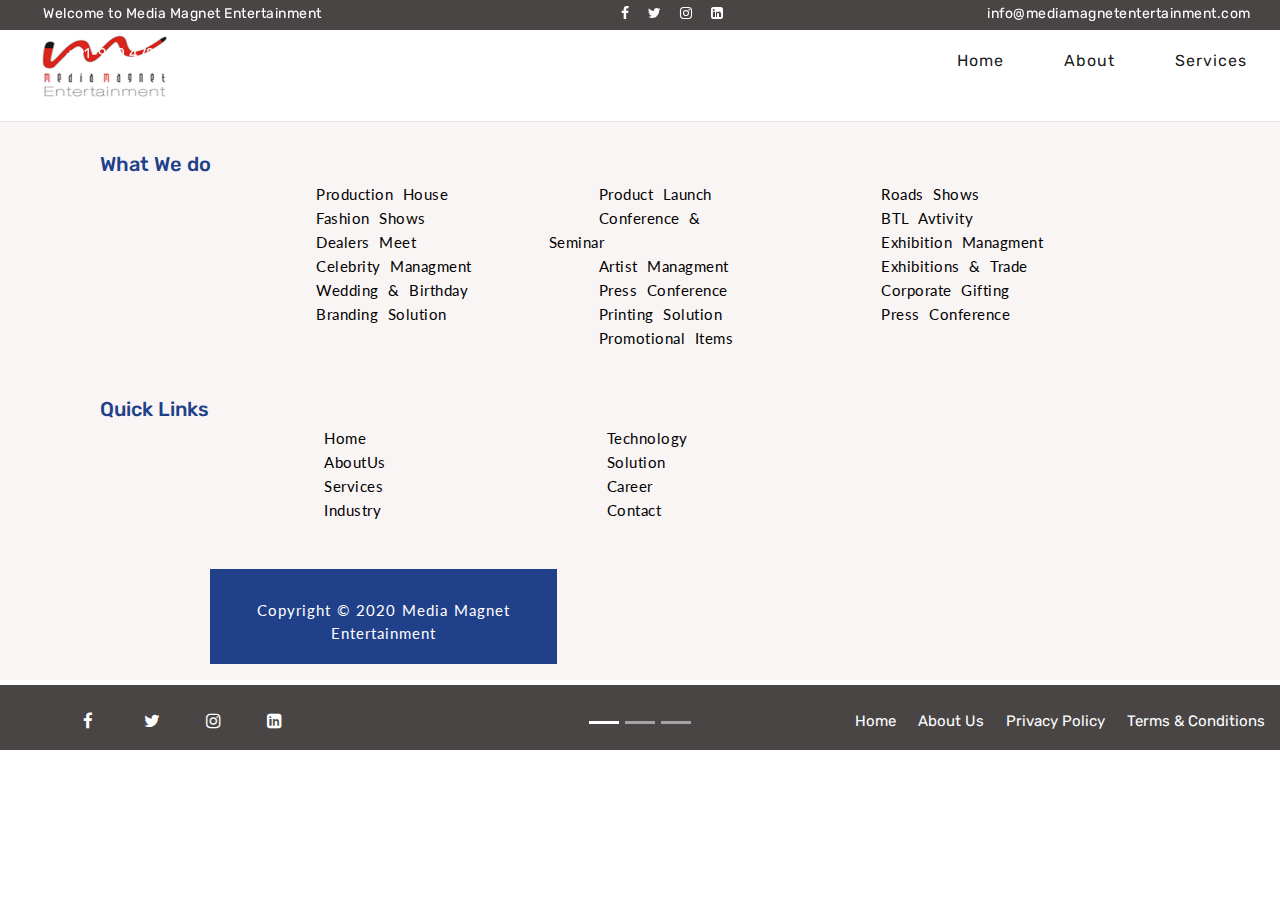
<file: about.html>
<!DOCTYPE html>
<html lang="en">

<head>
    <meta charset="UTF-8">
    <meta name="viewport" content="width=device-width, initial-scale=1.0">
    <meta http-equiv="X-UA-Compatible" content="ie=edge">
    <title>Media Magnet Entertainment</title>
    <!-- cdn for bootastrap -->
    <link rel="stylesheet" href="https://maxcdn.bootstrapcdn.com/bootstrap/4.0.0/css/bootstrap.min.css" crossorigin="anonymous" />
    <script src="https://maxcdn.bootstrapcdn.com/bootstrap/4.0.0/js/bootstrap.min.js" crossorigin="anonymous"></script>
    <!-- link for css -->
    <link rel="stylesheet" href="assets/css/bodystyle.css">
    <!-- <link rel="stylesheet" href="assets/css/animate.css"> -->


    <!-- link for fontawesome -->
    <link href="https://stackpath.bootstrapcdn.com/font-awesome/4.7.0/css/font-awesome.min.css" rel="stylesheet" />

    <!-- link for fontgoogle -->
    <!-- <link href="https://fonts.googleapis.com/css?family=Open+Sans|Roboto&display=swap" rel="stylesheet"> -->
    <link href="https://fonts.googleapis.com/css?family=Lato:400,700|Open+Sans|Rubik&display=swap" rel="stylesheet">


    <!-- Below CDNs are for crousel -->
    <link rel="stylesheet" href="https://maxcdn.bootstrapcdn.com/bootstrap/4.4.1/css/bootstrap.min.css">
    <script src="https://ajax.googleapis.com/ajax/libs/jquery/3.4.1/jquery.min.js"></script>
    <script src="https://cdnjs.cloudflare.com/ajax/libs/popper.js/1.16.0/umd/popper.min.js"></script>
    <script src="https://maxcdn.bootstrapcdn.com/bootstrap/4.4.1/js/bootstrap.min.js"></script>
    <!-- Crousel CDN ends here -->
    <style>
        /* Make the image fully responsive */
        /* .carousel-inner img {
        width: 100%;
        height: 100%;
    } */
    </style>

</head>

<body>

    <!-- Top Nav Starts Here -->
    <div class="container-fluid wlecomeHeader">
        <div class="row">
            <div class="col-lg-12 col-md-12 col-sm-12 col-xs-12">
                <ul class="wlecomeHeaderUl">
                    <li class="wlecomeHeaderTagline"><a href="#">Welcome to Media Magnet Entertainment</a></li>
                    <li class="wlecomeHeaderIcon"><a href="#"><i class="fa fa-facebook" aria-hidden="true"></i></a></li>
                    <li class="wlecomeHeaderIcon"><a href="#"><i class="fa fa-twitter" aria-hidden="true"></i></a></li>
                    <li class="wlecomeHeaderIcon"><a href="#"><i class="fa fa-instagram" aria-hidden="true"></i></a></li>
                    <li class="wlecomeHeaderIcon"><a href="#"><i class="fa fa-linkedin-square" aria-hidden="true"></i></a></li>
                    <li class="wlecomeHeaderGeneralEmail"><a href="#">info@mediamagnetentertainment.com</a></li>
                    <li class="wlecomeHeaderGeneralContact"><a href="#">+91-900 472 8301</a></li>
                </ul>
            </div>
        </div>
    </div>
    <!-- code for navbar starts here -->

    <nav class="navbar navbar-expand-lg navbar-light">
        <a class="navbar-brand" href="index.html"><img src="assets/images/logo.jpg" alt="logo" width="30%" height="30%"></a>
        <button class="navbar-toggler" type="button" data-toggle="collapse" data-target="#navbarTogglerDemo01" aria-controls="navbarTogglerDemo01" aria-expanded="false" aria-label="Toggle navigation">
    <span class="navbar-toggler-icon"></span>
  </button>
        <div class="collapse navbar-collapse" id="navbarTogglerDemo01">
            <!-- <a class="navbar-brand" href="/underConstruction.html">Media Magnet</a> -->
            <ul class="navbar-nav mr-auto mt-2 mt-lg-0">
                <li class="nav-item active">
                    <a class="nav-link" href="/underConstruction.html">Home <span class="sr-only"></span></a>
                </li>
                <li class="nav-item active">
                    <a class="nav-link" href="about.html">About<span class="sr-only"></span></a>
                </li>
                <li class="nav-item active">
                    <a class="nav-link" href="/underConstruction.html">Services <span class="sr-only"></span></a>
                </li>
                <li class="nav-item active">
                    <a class="nav-link" href="/underConstruction.html">Industry <span class="sr-only"></span></a>
                </li>
                <li class="nav-item active">
                    <a class="nav-link" href="/underConstruction.html">Technology <span class="sr-only"></span></a>
                </li>
                <li class="nav-item active">
                    <a class="nav-link" href="/underConstruction.html">Solution <span class="sr-only"></span></a>
                </li>
                <li class="nav-item active">
                    <a class="nav-link" href="/underConstruction.html">Career <span class="sr-only"></span></a>
                </li>
                <li class="nav-item active">
                    <a class="nav-link" href="/underConstruction.html">Contact<span class="sr-only"></span></a>
                </li>


            </ul>
            <!-- <form class="form-inline my-2 my-lg-0">
      <input class="form-control mr-sm-2" type="search" placeholder="Search" aria-label="Search">
      <button class="btn btn-outline-success my-2 my-sm-0" type="submit">Search</button>
    </form> -->
        </div>
    </nav>

    <div id="demo" class="carousel slide" data-ride="carousel">

        <!-- Indicators -->
        <ul class="carousel-indicators">
            <li data-target="#demo" data-slide-to="0" class="active"></li>
            <li data-target="#demo" data-slide-to="1"></li>
            <li data-target="#demo" data-slide-to="2"></li>
        </ul>







        <hr class="footerHr">

        <!-- code for footer starts here -->
        <div class="container-fluid">

            <div class="row footer1">
                <h5>What We do</h5>
                <div class="col-lg-3 col-md-3 col-sm-3 col-xs-3 ">
                    <ul>
                        <li><a href="/underConstruction.html"> Production House </a></li>
                        <li><a href="/underConstruction.html"> Fashion Shows </a></li>
                        <li><a href="/underConstruction.html"> Dealers Meet </a></li>
                        <li><a href="/underConstruction.html"> Celebrity Managment </a></li>
                        <li><a href="/underConstruction.html"> Wedding & Birthday </a></li>
                        <li><a href="/underConstruction.html"> Branding Solution </a></li>

                    </ul>
                </div>
                <div class="col-lg-3 col-md-3 col-sm-3 col-xs-3 ">
                    <ul>
                        <li><a href="/underConstruction.html"> Product Launch </a></li>
                        <li><a href="/underConstruction.html"> Conference & Seminar </a></li>
                        <li><a href="/underConstruction.html"> Artist Managment </a></li>
                        <li><a href="/underConstruction.html"> Press Conference </a></li>
                        <li><a href="/underConstruction.html"> Printing Solution </a></li>
                        <li><a href="/underConstruction.html"> Promotional Items </a></li>
                    </ul>
                </div>
                <div class="col-lg-3 col-md-3 col-sm-3 col-xs-3 ">
                    <ul>
                        <li><a href="/underConstruction.html"> Roads Shows </a></li>
                        <li><a href="/underConstruction.html"> BTL Avtivity </a></li>
                        <li><a href="/underConstruction.html"> Exhibition Managment </a></li>
                        <li><a href="/underConstruction.html"> Exhibitions & Trade</a></li>
                        <li><a href="/underConstruction.html"> Corporate Gifting </a></li>
                        <li><a href="/underConstruction.html"> Press Conference </a></li>
                    </ul>
                </div>

                <div class="col-lg-3 col-md-3 col-sm-3 col-xs-3 ">

                </div>

            </div>


            <div class="row footer2">
                <h5>Quick Links</h5>
                <div class="col-lg-3 col-md-3 col-sm-3 col-xs-3 secondFooter">
                    <ul>
                        <li><a href="/underConstruction.html">Home </a></li>
                        <li><a href="/underConstruction.html"> AboutUs </a></li>
                        <li><a href="/underConstruction.html"> Services </a></li>
                        <li><a href="/underConstruction.html"> Industry </a></li>

                    </ul>
                </div>
                <div class="col-lg-3 col-md-3 col-sm-3 col-xs-3 secondFooter">
                    <ul>
                        <li><a href="/underConstruction.html"> Technology </a></li>
                        <li><a href="/underConstruction.html"> Solution </a></li>
                        <li><a href="/underConstruction.html"> Career </a></li>
                        <li><a href="/underConstruction.html"> Contact </a></li>
                    </ul>
                </div>
                <div class="col-lg-4 col-md-4 col-sm-4 col-xs-4 copyRight">
                    <p>Copyright © 2020 Media Magnet Entertainment</p>
                </div>
            </div>
        </div>
        <div class="container-fluid socialIcons">
            <div class="row">
                <div class="col-lg-3 col-md-3 col-sm-3 col-xs-3 socialMediaIcons">
                    <ul>
                        <li><a href="#"><i class="fa fa-facebook" aria-hidden="true"></i></a></li>
                        <li><a href="#"><i class="fa fa-twitter" aria-hidden="true"></i></a></li>
                        <li><a href="#"><i class="fa fa-instagram" aria-hidden="true"></i></a></li>
                        <li><a href="#"><i class="fa fa-linkedin-square" aria-hidden="true"></i></a></li>
                    </ul>
                </div>
                <div class="col-lg-9 col-md-9 col-sm-9 col-xs-9 footerNav">
                    <ul>
                        <li><a href="#">Home</a></li>
                        <li><a href="#">About Us</a></li>
                        <li><a href="#">Privacy Policy</a></li>
                        <li><a href="#">Terms & Conditions</a></li>
                    </ul>
                </div>
            </div>
        </div>
</file>
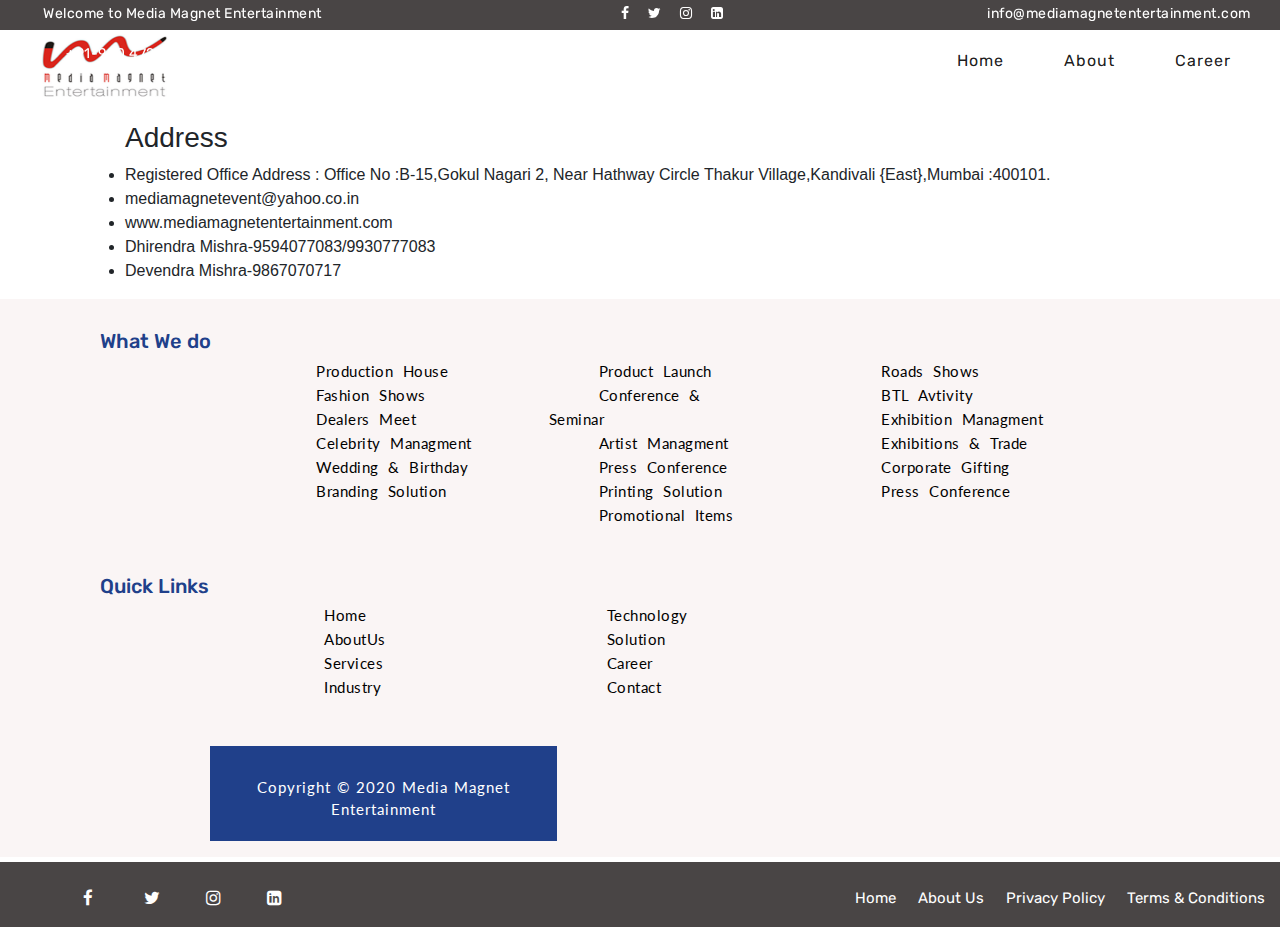
<file: contact.html>
<!DOCTYPE html>
<html lang="en">

<head>
    <meta charset="UTF-8">
    <meta name="viewport" content="width=device-width, initial-scale=1.0">
    <meta http-equiv="X-UA-Compatible" content="ie=edge">
    <title>Media Magnet Entertainment</title>
    <!-- cdn for bootastrap -->
    <link rel="stylesheet" href="https://maxcdn.bootstrapcdn.com/bootstrap/4.0.0/css/bootstrap.min.css" crossorigin="anonymous" />
    <script src="https://maxcdn.bootstrapcdn.com/bootstrap/4.0.0/js/bootstrap.min.js" crossorigin="anonymous"></script>
    <!-- link for css -->
    <link rel="stylesheet" href="assets/css/bodystyle.css">
    <link rel="stylesheet" href="assets/css/animate.css">


    <!-- link for fontawesome -->
    <link href="https://stackpath.bootstrapcdn.com/font-awesome/4.7.0/css/font-awesome.min.css" rel="stylesheet" />

    <!-- link for fontgoogle -->
    <!-- <link href="https://fonts.googleapis.com/css?family=Open+Sans|Roboto&display=swap" rel="stylesheet"> -->
    <link href="https://fonts.googleapis.com/css?family=Lato:400,700|Open+Sans|Rubik&display=swap" rel="stylesheet">


    <!-- Below CDNs are for crousel -->
    <link rel="stylesheet" href="https://maxcdn.bootstrapcdn.com/bootstrap/4.4.1/css/bootstrap.min.css">
    <script src="https://ajax.googleapis.com/ajax/libs/jquery/3.4.1/jquery.min.js"></script>
    <script src="https://cdnjs.cloudflare.com/ajax/libs/popper.js/1.16.0/umd/popper.min.js"></script>
    <script src="https://maxcdn.bootstrapcdn.com/bootstrap/4.4.1/js/bootstrap.min.js"></script>
    <!-- Crousel CDN ends here -->
    <style>
        /* Make the image fully responsive */
        /* .carousel-inner img {
        width: 100%;
        height: 100%;
    } */
    </style>

</head>

<body>

    <!-- Top Nav Starts Here -->
    <div class="container-fluid wlecomeHeader">
        <div class="row">
            <div class="col-lg-12 col-md-12 col-sm-12 col-xs-12">
                <ul class="wlecomeHeaderUl">
                    <li class="wlecomeHeaderTagline"><a href="#">Welcome to Media Magnet Entertainment</a></li>
                    <li class="wlecomeHeaderIcon"><a href="#"><i class="fa fa-facebook" aria-hidden="true"></i></a></li>
                    <li class="wlecomeHeaderIcon"><a href="#"><i class="fa fa-twitter" aria-hidden="true"></i></a></li>
                    <li class="wlecomeHeaderIcon"><a href="#"><i class="fa fa-instagram" aria-hidden="true"></i></a></li>
                    <li class="wlecomeHeaderIcon"><a href="#"><i class="fa fa-linkedin-square" aria-hidden="true"></i></a></li>
                    <li class="wlecomeHeaderGeneralEmail"><a href="#">info@mediamagnetentertainment.com</a></li>
                    <li class="wlecomeHeaderGeneralContact"><a href="#">+91-900 472 8301</a></li>
                </ul>
            </div>
        </div>
    </div>
    <!-- code for navbar starts here -->

    <nav class="navbar navbar-expand-lg navbar-light">
        <a class="navbar-brand" href="index.html"><img src="assets/images/logo.jpg" alt="logo" width="30%" height="30%"></a>
        <button class="navbar-toggler" type="button" data-toggle="collapse" data-target="#navbarTogglerDemo01" aria-controls="navbarTogglerDemo01" aria-expanded="false" aria-label="Toggle navigation">
<span class="navbar-toggler-icon"></span>
</button>
        <div class="collapse navbar-collapse" id="navbarTogglerDemo01">
            <!-- <a class="navbar-brand" href="/underConstruction.html">Media Magnet</a> -->
            <ul class="navbar-nav mr-auto mt-2 mt-lg-0">
                <li class="nav-item active">
                    <a class="nav-link" href="/underConstruction.html">Home <span class="sr-only"></span></a>
                </li>
                <li class="nav-item active">
                    <a class="nav-link" href="about.html">About<span class="sr-only"></span></a>
                </li>
                <!-- <li class="nav-item active">
                <a class="nav-link" href="/underConstruction.html">Services <span class="sr-only"></span></a>
            </li> -->
                <!-- <li class="nav-item active">
                <a class="nav-link" href="/underConstruction.html">Industry <span class="sr-only"></span></a>
            </li> -->
                <!-- <li class="nav-item active">
                <a class="nav-link" href="/underConstruction.html">Technology <span class="sr-only"></span></a>
            </li> -->
                <!-- <li class="nav-item active">
                <a class="nav-link" href="/underConstruction.html">Solution <span class="sr-only"></span></a>
            </li> -->
                <li class="nav-item active">
                    <a class="nav-link" href="/underConstruction.html">Career <span class="sr-only"></span></a>
                </li>
                <li class="nav-item active">
                    <a class="nav-link" href="/underConstruction.html">Contact<span class="sr-only"></span></a>
                </li>


            </ul>
            <!-- <form class="form-inline my-2 my-lg-0">
  <input class="form-control mr-sm-2" type="search" placeholder="Search" aria-label="Search">
  <button class="btn btn-outline-success my-2 my-sm-0" type="submit">Search</button>
</form> -->
        </div>
    </nav>

    <!-- code for address starts here -->


    <div class="container">
        <div class="row">
            <div class="col-lg-12 col-md-12 col-sm-12 col-xs-12">
                <ul>
                    <h3>Address</h3>
                    <li>Registered Office Address : Office No :B-15,Gokul Nagari 2, Near Hathway Circle Thakur Village,Kandivali {East},Mumbai :400101.</li>
                    <li> mediamagnetevent@yahoo.co.in </li>
                    <li> www.mediamagnetentertainment.com </li>
                    <li>Dhirendra Mishra-9594077083/9930777083</li>
                    <li>Devendra Mishra-9867070717</li>
                </ul>
            </div>

        </div>

    </div>

































    <!-- code for footer starts here -->
    <div class="container-fluid">

        <div class="row footer1">
            <h5>What We do</h5>
            <div class="col-lg-3 col-md-3 col-sm-3 col-xs-3 ">
                <ul>
                    <li><a href="/underConstruction.html"> Production House </a></li>
                    <li><a href="/underConstruction.html"> Fashion Shows </a></li>
                    <li><a href="/underConstruction.html"> Dealers Meet </a></li>
                    <li><a href="/underConstruction.html"> Celebrity Managment </a></li>
                    <li><a href="/underConstruction.html"> Wedding & Birthday </a></li>
                    <li><a href="/underConstruction.html"> Branding Solution </a></li>

                </ul>
            </div>
            <div class="col-lg-3 col-md-3 col-sm-3 col-xs-3 ">
                <ul>
                    <li><a href="/underConstruction.html"> Product Launch </a></li>
                    <li><a href="/underConstruction.html"> Conference & Seminar </a></li>
                    <li><a href="/underConstruction.html"> Artist Managment </a></li>
                    <li><a href="/underConstruction.html"> Press Conference </a></li>
                    <li><a href="/underConstruction.html"> Printing Solution </a></li>
                    <li><a href="/underConstruction.html"> Promotional Items </a></li>
                </ul>
            </div>
            <div class="col-lg-3 col-md-3 col-sm-3 col-xs-3 ">
                <ul>
                    <li><a href="/underConstruction.html"> Roads Shows </a></li>
                    <li><a href="/underConstruction.html"> BTL Avtivity </a></li>
                    <li><a href="/underConstruction.html"> Exhibition Managment </a></li>
                    <li><a href="/underConstruction.html"> Exhibitions & Trade</a></li>
                    <li><a href="/underConstruction.html"> Corporate Gifting </a></li>
                    <li><a href="/underConstruction.html"> Press Conference </a></li>
                </ul>
            </div>

            <div class="col-lg-3 col-md-3 col-sm-3 col-xs-3 ">

            </div>

        </div>


        <div class="row footer2">
            <h5>Quick Links</h5>
            <div class="col-lg-3 col-md-3 col-sm-3 col-xs-3 secondFooter">
                <ul>
                    <li><a href="/underConstruction.html">Home </a></li>
                    <li><a href="/underConstruction.html"> AboutUs </a></li>
                    <li><a href="/underConstruction.html"> Services </a></li>
                    <li><a href="/underConstruction.html"> Industry </a></li>

                </ul>
            </div>
            <div class="col-lg-3 col-md-3 col-sm-3 col-xs-3 secondFooter">
                <ul>
                    <li><a href="/underConstruction.html"> Technology </a></li>
                    <li><a href="/underConstruction.html"> Solution </a></li>
                    <li><a href="/underConstruction.html"> Career </a></li>
                    <li><a href="/underConstruction.html"> Contact </a></li>
                </ul>
            </div>
            <div class="col-lg-4 col-md-4 col-sm-4 col-xs-4 copyRight">
                <p>Copyright © 2020 Media Magnet Entertainment</p>
            </div>
        </div>
    </div>
    <div class="container-fluid socialIcons">
        <div class="row">
            <div class="col-lg-3 col-md-3 col-sm-3 col-xs-3 socialMediaIcons">
                <ul>
                    <li><a href="#"><i class="fa fa-facebook" aria-hidden="true"></i></a></li>
                    <li><a href="#"><i class="fa fa-twitter" aria-hidden="true"></i></a></li>
                    <li><a href="#"><i class="fa fa-instagram" aria-hidden="true"></i></a></li>
                    <li><a href="#"><i class="fa fa-linkedin-square" aria-hidden="true"></i></a></li>
                </ul>
            </div>
            <div class="col-lg-9 col-md-9 col-sm-9 col-xs-9 footerNav">
                <ul>
                    <li><a href="#">Home</a></li>
                    <li><a href="#">About Us</a></li>
                    <li><a href="#">Privacy Policy</a></li>
                    <li><a href="#">Terms & Conditions</a></li>
                </ul>
            </div>
        </div>
    </div>
</file>
<file: assets/css/bodystyle.css>
/* css for body starts here */

body {
    background-color: white;
    /* padding-left: 30px; */
    font-family: 'Rubik', sans-serif;
}

p {
    /* line-height: 14px; */
    font-family: 'Lato', sans-serif;
}

.wlecomeHeader {
    font-family: 'Rubik', sans-serif;
    /* padding-top: 2px; */
    position: fixed;
    z-index: 20;
    background-color: #494545;
    padding-bottom: 0px;
    margin-bottom: 0px;
    letter-spacing: 0.5px;
    border: 1px solid #494545;
    height: 30px;
}

.wlecomeHeaderUl {
    list-style: none;
    margin-top: -8px;
}

.wlecomeHeaderUl li {
    display: inline-block;
    text-decoration: none;
    /* margin: 0px; */
    /* padding: 0px; */
    /* margin-left: 10px; */
}

.wlecomeHeaderUl li a {
    padding: 0px;
    text-decoration: none;
    color: white;
    margin: 0px;
    font-size: 14px;
}

.wlecomeHeader .wlecomeHeaderUl .wlecomeHeaderTagline {
    margin-right: 250px;
    margin-left: -53px;
    /* border: 1px solid #999; */
    padding-right: 40px;
    padding-left: 40px;
    padding-top: 8px;
    padding-bottom: 8px;
}

.wlecomeHeader .wlecomeHeaderUl .wlecomeHeaderIcon {
    /* margin-left: 190px; */
    /* margin: 0px; */
    margin-left: -4px;
    /* border: 1px solid #999; */
    /* height: px; */
    padding-left: 9px;
    padding-right: 9px;
    padding-bottom: 8px;
    padding-top: 8px;
}

.wlecomeHeader .wlecomeHeaderUl .wlecomeHeaderGeneralEmail {
    margin-left: -5px;
    margin-right: -5px;
    /* border: 1px solid #999; */
    padding-left: 255px;
    padding-right: 10px;
    padding-bottom: 8px;
    padding-top: 8px;
}

.wlecomeHeader .wlecomeHeaderUl .wlecomeHeaderGeneralContact {
    /* margin-left: 6px; */
    /* margin: 0px; */
    /* border: 1px solid #999; */
    padding-left: 10px;
    /* padding-right: 10px; */
    padding-bottom: 8px;
    padding-top: 8px;
}

.wlecomeHeaderGeneralInfo li {
    display: inline-block;
}

.wlecomeHeaderGeneralInfo li a {
    text-align: right;
    text-decoration: none;
}


/* .wlecomeHeader ul {
    list-style: none;
    display: inline-block;
} */


/* css for logo starts here */
.MenuBar{
    position: fixed;
    z-index: 19;
    background-color: white;
    width: 100%;
    height: 90px;
    z-index: 10;
    /* margin-top: 2px; */
    padding-top: 1px;
}

.navbar-light {
    /* background-color: transparent; */
    font-family: 'Rubik', sans-serif;
    letter-spacing: 1px;
}

.navbar-brand img {
    margin-left: 15px;
    margin-top: 10px;
    height: 85px;
    width: 150px;
}


/* css for header starts here */

#navbarTogglerDemo01 ul li a {
    padding-right: 30px;
    padding-left: 30px;
}
.navbar-collapse {
    padding-left: 730px;
}

/* .navbar-nav {
    display: -ms-flexbox;
    display: flex;
    -ms-flex-direction: column;
    flex-direction: column;
    padding-left: 700px;
    margin-bottom: 0;
    list-style: none;
} */


/* css for slider starts here */

.carousel-inner img {
    width: 100%;
    height: 700px;
}


/* css for first section starts here */

.firstsec {
    padding-top: 30px;
    padding-left: 40px;
    padding-right: 40px;
    /* background-color: rgb(250, 245, 245); */
}

.firstsec h6 {
    color: rgb(118, 118, 143);
    font-size: 15px;
    text-align: left;
}

.firstsec h2 {
    color: rgb(199, 6, 6);
    font-size: 40px;
    text-align: left;
    font-style: bold;
    border-bottom: 4px solid rgb(118, 118, 143);
    margin-right: 750px;
    /* font-family: 'Open Sans', sans-serif; */
    font-family: 'Rubik', sans-serif;
}

.firstsec h2:hover {
    color: rgb(199, 6, 6);
    font-size: 40px;
    text-align: left;
    font-style: bold;
    border-bottom: 4px solid rgb(118, 118, 143);
    margin-right: 690px;
    cursor: pointer;
    font-family: 'Rubik', sans-serif;
}

.firstsec p {
    color: black;
    font-size: 16px;
    text-align: justify;
    font-family: 'Lato', sans-serif;
    word-spacing: 1px;
    letter-spacing: 0.5px;
}


/* css for aboutus starts here */

.aboutus {
    padding-top: 20px;
    padding-bottom: 30px;
    padding-left: 60px;
    padding-right: 50px;
    /* padding-right: 50px; */
}

.aboutus h2 {
    color: rgb(199, 6, 6);
    font-size: 30px;
    text-align: left;
    font-style: bold;
    border-bottom: 4px solid rgb(118, 118, 143);
    margin-right: 1250px;
    font-family: 'Rubik', sans-serif;
}

.aboutus h2:hover {
    color: rgb(199, 6, 6);
    font-size: 30px;
    text-align: left;
    font-style: bold;
    border-bottom: 4px solid rgb(118, 118, 143);
    margin-right: 1200px;
    cursor: pointer;
    font-family: 'Rubik', sans-serif;
}

.aboutus p {
    /* padding-top: 10px; */
    color: black;
    font-size: 16px;
    text-align: justify;
    font-family: 'Lato', sans-serif;
    word-spacing: 1px;
    letter-spacing: 0.5px;
}

.aboutus h5 {
    padding-left: 50px;
    padding-right: 50px;
    padding-top: 10px;
    font-size: 25px;
    border-left: 2px solid #000;
    border-right: 2px solid #000;
    border-top: 2px solid #000;
    border-bottom: 2px solid #000;
    text-align: center;
    padding: 10px;
    font-family: 'Rubik', sans-serif;
}

.aboutus h5:hover {
    padding-left: 50px;
    padding-right: 50px;
    padding-top: 10px;
    font-size: 25px;
    border-left: 2px solid rgb(32, 64, 138);
    border-right: 2px solid rgb(32, 64, 138);
    border-top: 2px solid rgb(32, 64, 138);
    border-bottom: 2px solid rgb(32, 64, 138);
    text-align: center;
    padding: 10px;
    color: rgb(32, 64, 138);
    font-family: 'Rubik', sans-serif;
}


/* css for service section starts here */

.service {
    padding-top: 20px;
    padding-bottom: 50px;
    padding-left: 50px;
    padding-right: 50px;
    background-color: rgb(250, 245, 245);
}

.service h2 {
    color: rgb(199, 6, 6);
    font-size: 30px;
    text-align: left;
    font-style: bold;
    border-bottom: 4px solid rgb(118, 118, 143);
    margin-right: 800px;
    padding-top: 20px;
    font-family: 'Rubik', sans-serif;
}

.service h2:hover {
    padding-top: 20px;
    color: rgb(199, 6, 6);
    font-size: 30px;
    text-align: left;
    font-style: bold;
    border-bottom: 4px solid rgb(118, 118, 143);
    margin-right: 750px;
    cursor: pointer;
    font-family: 'Rubik', sans-serif;
}

.service h5 {
    padding-left: 50px;
    padding-right: 50px;
    font-size: 15px;
    border-left: 2px solid black;
    border-right: 2px solid black;
    border-top: 2px solid black;
    border-bottom: 2px solid black;
    text-align: center;
    padding: 10px;
    font-family: 'Rubik', sans-serif;
}

.service h5:hover {
    padding-left: 50px;
    padding-right: 50px;
    padding-top: 10px;
    font-size: 15px;
    border-left: 2px solid rgb(32, 64, 138);
    border-right: 2px solid rgb(32, 64, 138);
    border-top: 2px solid rgb(32, 64, 138);
    border-bottom: 2px solid rgb(32, 64, 138);
    text-align: center;
    padding: 10px;
    color: rgb(32, 64, 138);
    cursor: pointer;
    font-family: 'Rubik', sans-serif;
}

.serviceRow {
    margin-top: 30px;
}


/* css for projects starts here */

.projectRow {
    padding-left: 50px;
    padding-top: 55px;
    padding-bottom: 55px;
    background-color: rgb(32, 64, 138);
    color: #ffffff;
    font-size: 20px;
}

.projectRow span {
    font-size: 40px;
}

.projectRow h6 {
    padding-left: 25px;
}


/* css for extra four starts here */

.extra {
    padding-left: 0px;
    height: 250px;
    margin-bottom: 30px;
    /* background-color: rgb(250, 245, 245); */
}

.extra a h5 {
    /* padding-right: 300px; */
    color: black;
    text-decoration: none;
}

.extra a:hover {
    color: 4px solid rgb(118, 118, 143);
    /* color: black; */
    text-decoration: none;
}

.extra h2 {
    font-size: 30px;
    padding-right: 800px;
}

.career img {
    height: 85px;
}

.extra img {
    height: 60px;
}

.extra img:hover {
    background-color: rgb(32, 64, 138);
    height: 60px;
}

.extra .extraicon {
    margin-top: 65px;
    padding-left: 60px;
}

.extra .extraicon img {
    cursor: pointer;
}


/* css for career starts here */

.extra .career img {
    z-index: -1;
    position: absolute;
    filter: grayscale(50%);
    height: 250px;
}

.extra .career h5 {
    margin-top: 10px;
    font-size: 30px;
    line-height: 20px;
    font-family: 'Rubik', sans-serif;
}

.extra .career h5 {
    padding-top: 45px;
    padding-left: 10px;
    color: rgb(199, 6, 6);
    word-spacing: 20px;
    font-family: 'Rubik', sans-serif;
}

.extra .career h6 {
    color: black;
    text-align: left;
    padding-left: 10px;
    font-family: 'Rubik', sans-serif;
}

.insightBackgroundImg {
    background-image: url('file:///C:/xampp/htdocs/Bhavna/Media_Magnet_Entertainment/assets/images/laptop-image.jpeg');
    position: absolute;
    filter: grayscale(50%);
    /* padding-right: 25px; */
    width: 422px;
    height: 285px;
    /* margin-right: 0px; */
}


/* .insightBackground img {
    z-index: -1;
    position: absolute;
    filter: grayscale(50%);
    padding-right: 25px;
    margin-right: 0px;
} */

.insightBackground h2 {
    color: rgb(199, 6, 6);
    margin-right: 500px;
    margin-top: 40px;
    text-align: left;
    padding-left: 10px;
    filter: grayscale(0%);
    font-family: 'Rubik', sans-serif;
}

.insightBackground h6 {
    color: black;
    text-align: left;
    padding-left: 10px;
    font-family: 'Rubik', sans-serif;
}


/* css for clients starts here */

.clients {
    /* color:rgb(199, 6, 6);
    font-size: 40px;
    text-align: left;
    font-style: bold;
    border-bottom: 4px solid rgb(118, 118, 143);
    margin-right: 750px; */
}

.clients h2 {
    color: rgb(199, 6, 6);
    font-size: 30px;
    text-align: left;
    font-style: bold;
    border-bottom: 4px solid rgb(118, 118, 143);
    margin-right: 770px;
    margin-left: 35px;
    margin-top: 20px;
    font-family: 'Rubik', sans-serif;
}

.clients h2:hover {
    color: rgb(199, 6, 6);
    font-size: 30px;
    text-align: left;
    font-style: bold;
    border-bottom: 4px solid rgb(118, 118, 143);
    margin-right: 700px;
    cursor: pointer;
    font-family: 'Rubik', sans-serif;
}

.clients img {
    height: 120px;
    width: 80%;
    padding-left: 30px;
    padding-right: 30px;
    margin-bottom: 30px;
    /* border-left: 2px solid black;
    border-right: 2px solid black;
    border-top: 2px solid black;
    border-bottom: 2px solid black; */
    padding: 20px;
}

.clients img:hover {
    height: 120px;
    width: 80%;
    padding-left: 30px;
    padding-right: 30px;
    /* border-left: 2px solid black;
    border-bottom: 2px solid black;
     padding: 20px; */
}


/* css for enquiry form starts here */

.contactForm {
    padding-top: 20px;
    padding-right: 300px;
    padding-left: 300px;
    background-color: rgb(32, 64, 138);
}

.contactForm h2 {
    color: white;
    font-size: 30px;
    text-align: left;
    font-style: bold;
    border-bottom: 4px solid rgb(118, 118, 143);
    margin-right: 1250px;
    cursor: pointer;
    font-family: 'Rubik', sans-serif;
}

.contactForm h2:hover {
    color: white;
    font-size: 30px;
    text-align: left;
    font-style: bold;
    border-bottom: 4px solid rgb(118, 118, 143);
    margin-right: 1170px;
    cursor: pointer;
    font-family: 'Rubik', sans-serif;
}

.contactForm .btn {
    font-size: 15px;
    margin-top: 25px;
}

.contactForm form {
    margin-left: 50px;
    margin-top: 20px;
}

.contactForm .submitButton {
    color: white;
    margin-bottom: 25px;
    margin-left: 600px;
    border: 2px solid red;
}

.contactForm .submitButton:hover {
    color: red;
    margin-bottom: 25px;
    margin-left: 600px;
    border: 2px solid red;
}

.form h3:hover {
    cursor: pointer;
    border-bottom: 4px solid #b83d36;
    background-color: rgb(253, 248, 245);
    color: black;
    font-size: 20px;
    margin-top: 30px;
    margin-bottom: 10px;
    margin-right: 900px;
    text-align: right;
}


/* .form-group{
    font-size: 18px;
}
.form-control{
    font-size: 18px;
}
.form button{
    font-size: 15px;
} */


/* css for footer starts here */

.footer1 {
    padding-right: 50px;
    padding-left: 100px;
    padding-top: 30px;
    background-color: rgb(250, 245, 245);
}

.footer1 h5 {
    color: rgb(32, 64, 138);
    font-size: 20px;
    font-style: bold;
    text-align: center;
    padding-bottom: 30px;
    font-family: 'Rubik', sans-serif;
}

.footer1 ul {
    padding-top: 30px;
}

.footer1 ul li {
    list-style: none;
    font-family: 'Lato', sans-serif;
}

.footer1 ul li a {
    text-decoration: none;
    text-align: left;
    font-size: 15px;
    color: black;
    list-style-type: none;
    margin-left: 50px;
    margin-bottom: 10px;
    letter-spacing: 0.5px;
    font-family: 'Lato', sans-serif;
    word-spacing: 5px;
    /* padding-bottom: 20px; */
    /* margin-bottom: 4px; */
    /* border-bottom: 4px solid white; */
}

.footer1 ul li a:hover {
    letter-spacing: 0.5px;
    text-decoration: none;
    color: rgb(32, 64, 138);
    cursor: pointer;
    text-align: left;
    font-size: 15px;
    list-style-type: none;
    margin-left: 50px;
    margin-bottom: 10px;
    font-family: 'Lato', sans-serif;
    border-bottom: 2px solid #494545;
}

.footer2 {
    padding-right: 50px;
    padding-left: 100px;
    padding-top: 30px;
    background-color: rgb(250, 245, 245);
    /* margin-bottom: 10px; */
}

.footer2 h5 {
    color: rgb(32, 64, 138);
    font-size: 20px;
    font-style: bold;
    text-align: center;
    padding-bottom: 30px;
    font-family: 'Rubik', sans-serif;
}

.footer2 ul {
    padding-top: 30px;
}

.footer2 ul li a {
    letter-spacing: 0.5px;
    text-decoration: none;
    text-align: left;
    font-size: 15px;
    color: black;
    list-style-type: none;
    margin-left: 50px;
    margin-bottom: 10px;
    font-family: 'Lato', sans-serif;
    /* padding-bottom: 20px; */
    /* margin-bottom: 4px; */
    /* border-bottom: 4px solid white; */
}

.footer2 ul li {
    list-style: none;
}

.footer2 ul li a:hover {
    letter-spacing: 0.5px;
    color: rgb(32, 64, 138);
    cursor: pointer;
    text-align: left;
    font-size: 15px;
    list-style-type: none;
    margin-left: 50px;
    margin-bottom: 10px;
    font-family: 'Lato', sans-serif;
    border-bottom: 2px solid #494545;
}

.footer2 p {
    margin-top: 30px;
}

.footer2 p {
    color: white;
    text-align: left;
    text-align: center;
    font-size: 15px;
    padding-top: 30px;
    padding-bottom: 20px;
    padding-left: 20px;
    padding-right: 20px;
    background-color: rgb(32, 64, 138);
    font-family: 'Lato', sans-serif;
    /* letter-spacing: 1px; */
    word-spacing: 1px;
}

.footer2 .secondFooter {
    padding-left: 25px;
}

.footer2 .copyRight {
    margin-left: 95px;
    font-family: 'Rubik', sans-serif;
    letter-spacing: 1px;
}

.footerHr {
    padding: 0px;
    margin: 0px;
}

.clientsHr {
    padding: 0px;
    margin: 0px;
}

.socialIcons {
    /* background-color: #9b9b9b; */
    background-color: #494545;
    margin-top: 5px;
}

.socialMediaIcons ul {
    list-style: none;
    text-align: left;
}

.socialMediaIcons ul li {
    display: inline-block;
}

.socialMediaIcons ul li a {
    letter-spacing: 20px;
    margin-top: 12px;
    /* border-radius: 5px solid #999; */
    /* background: none repeat scroll 0 0 #2b2b2b; */
    /* background-color: rgb(250, 245, 245); */
    /* border-radius: 50%; */
    color: white;
    display: inline-block;
    font-size: 17px;
    height: 10px;
    line-height: 30px;
    padding-left: 8px;
    position: relative;
    width: 37px;
}

.socialMediaIcons ul li a:hover {
    /* -webkit-transform: rotate(360deg);
    -moz-transform: rotate(360deg);
    -o-transform: rotate(360deg);
    -ms-transform: rotate(360deg);
    transform: rotate(60deg); */
    /* -ms-transform: rotate(45deg); */
    /* IE 9 */
    /* -ms-transform-origin: 20% 40%; */
    /* IE 9 */
    /* transform: rotate(45deg); */
    /* transform-origin: 20% 40%; */
}

.socialMediaIcons ul {
    margin-top: 10px;
}

.socialMediaIcons ul li {
    margin-left: 10px;
}

.socialMediaIcons ul li a {
    margin-left: 10px;
}


/* .footerNav ul li a{
    list-style: none;
    text-align: right;
    display: block;
    list-style-type: none;
    margin-block-start: 1em;
    margin-block-end: 1em;
    margin-inline-start: 0px;
    margin-inline-end: 0px;
    padding-inline-start: 40px;
    font-family: 'Rubik', sans-serif;
} */

.footerNav ul {
    list-style: none;
    text-decoration: none;
    text-align: right;
    margin-top: 24px;
    font-family: 'Rubik', sans-serif;
}

.footerNav ul li {
    display: inline-block;
}

.footerNav ul li a {
    /* margin: 8px; */
    text-decoration: none;
    margin-left: 18px;
    font-size: 15px;
    /* color: #9b9b9b; */
    /* color: #2b2b2b; */
    color: white;
}
</file>
